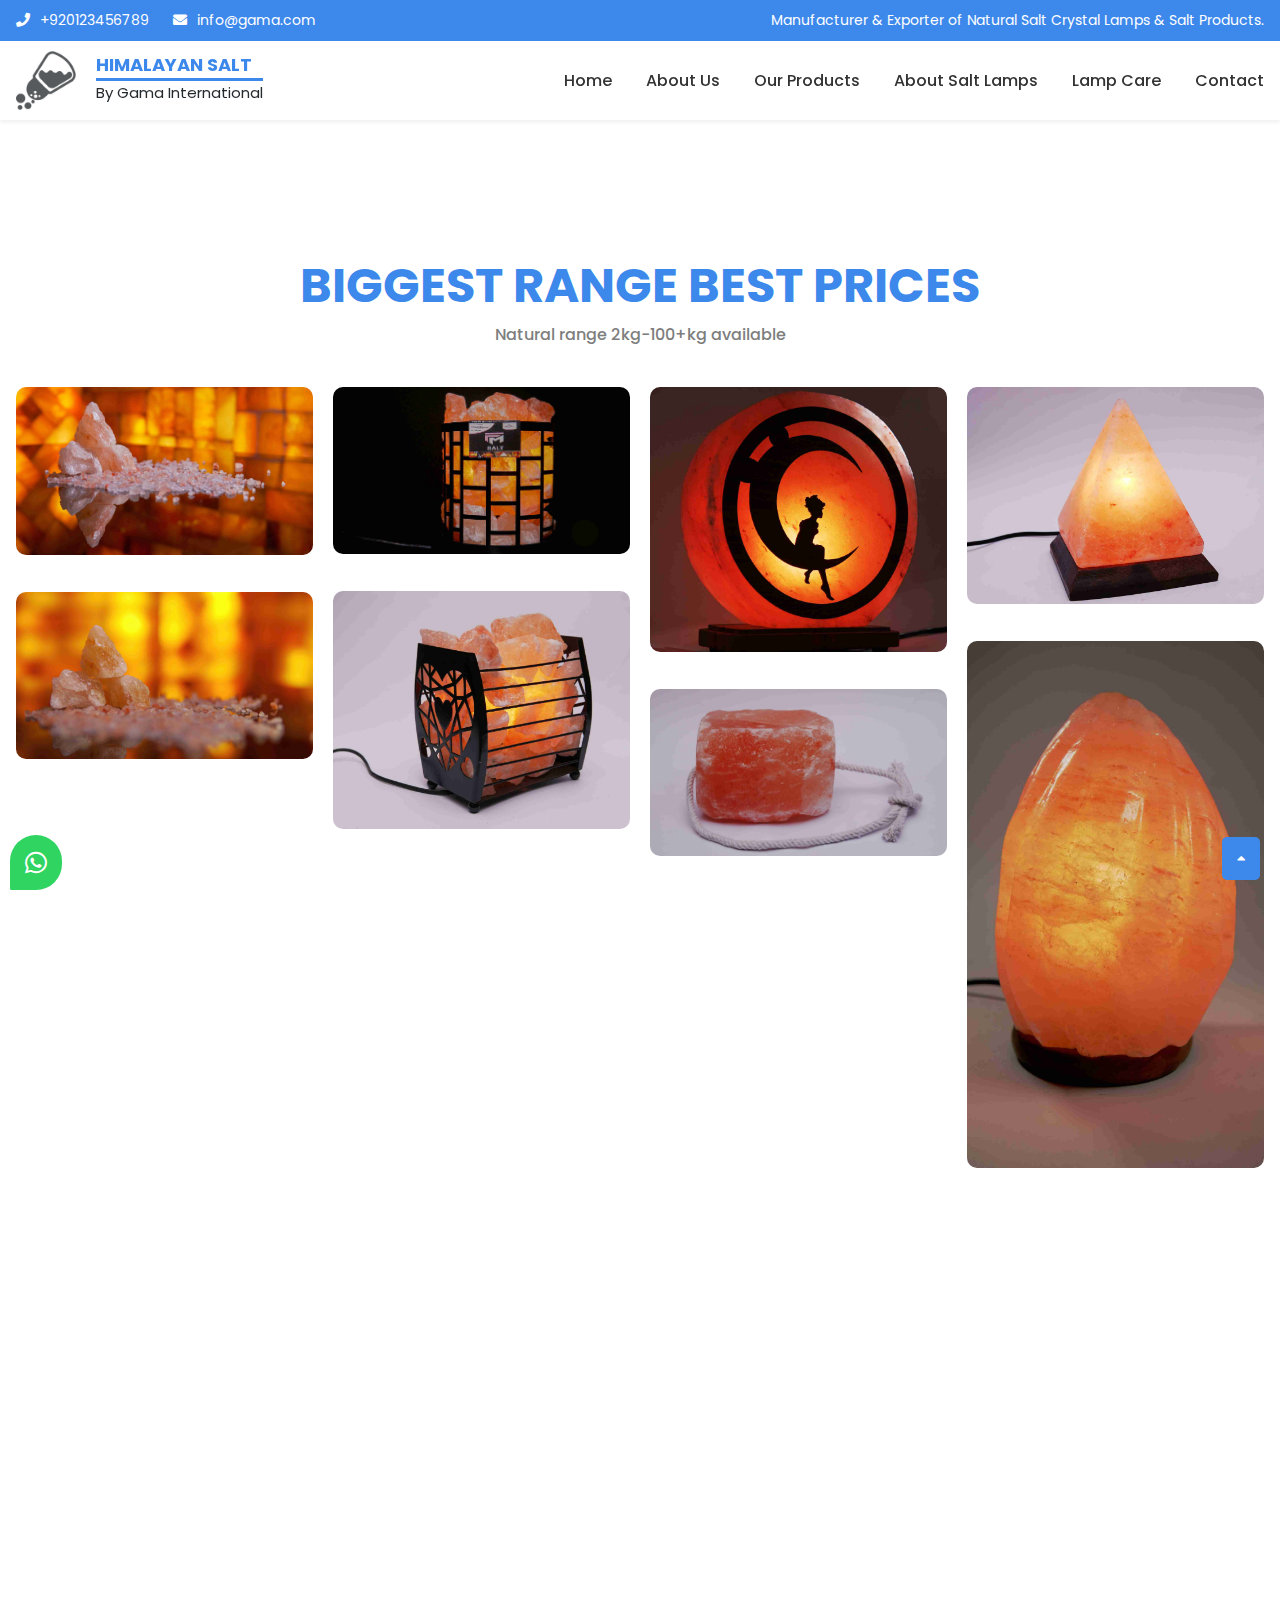
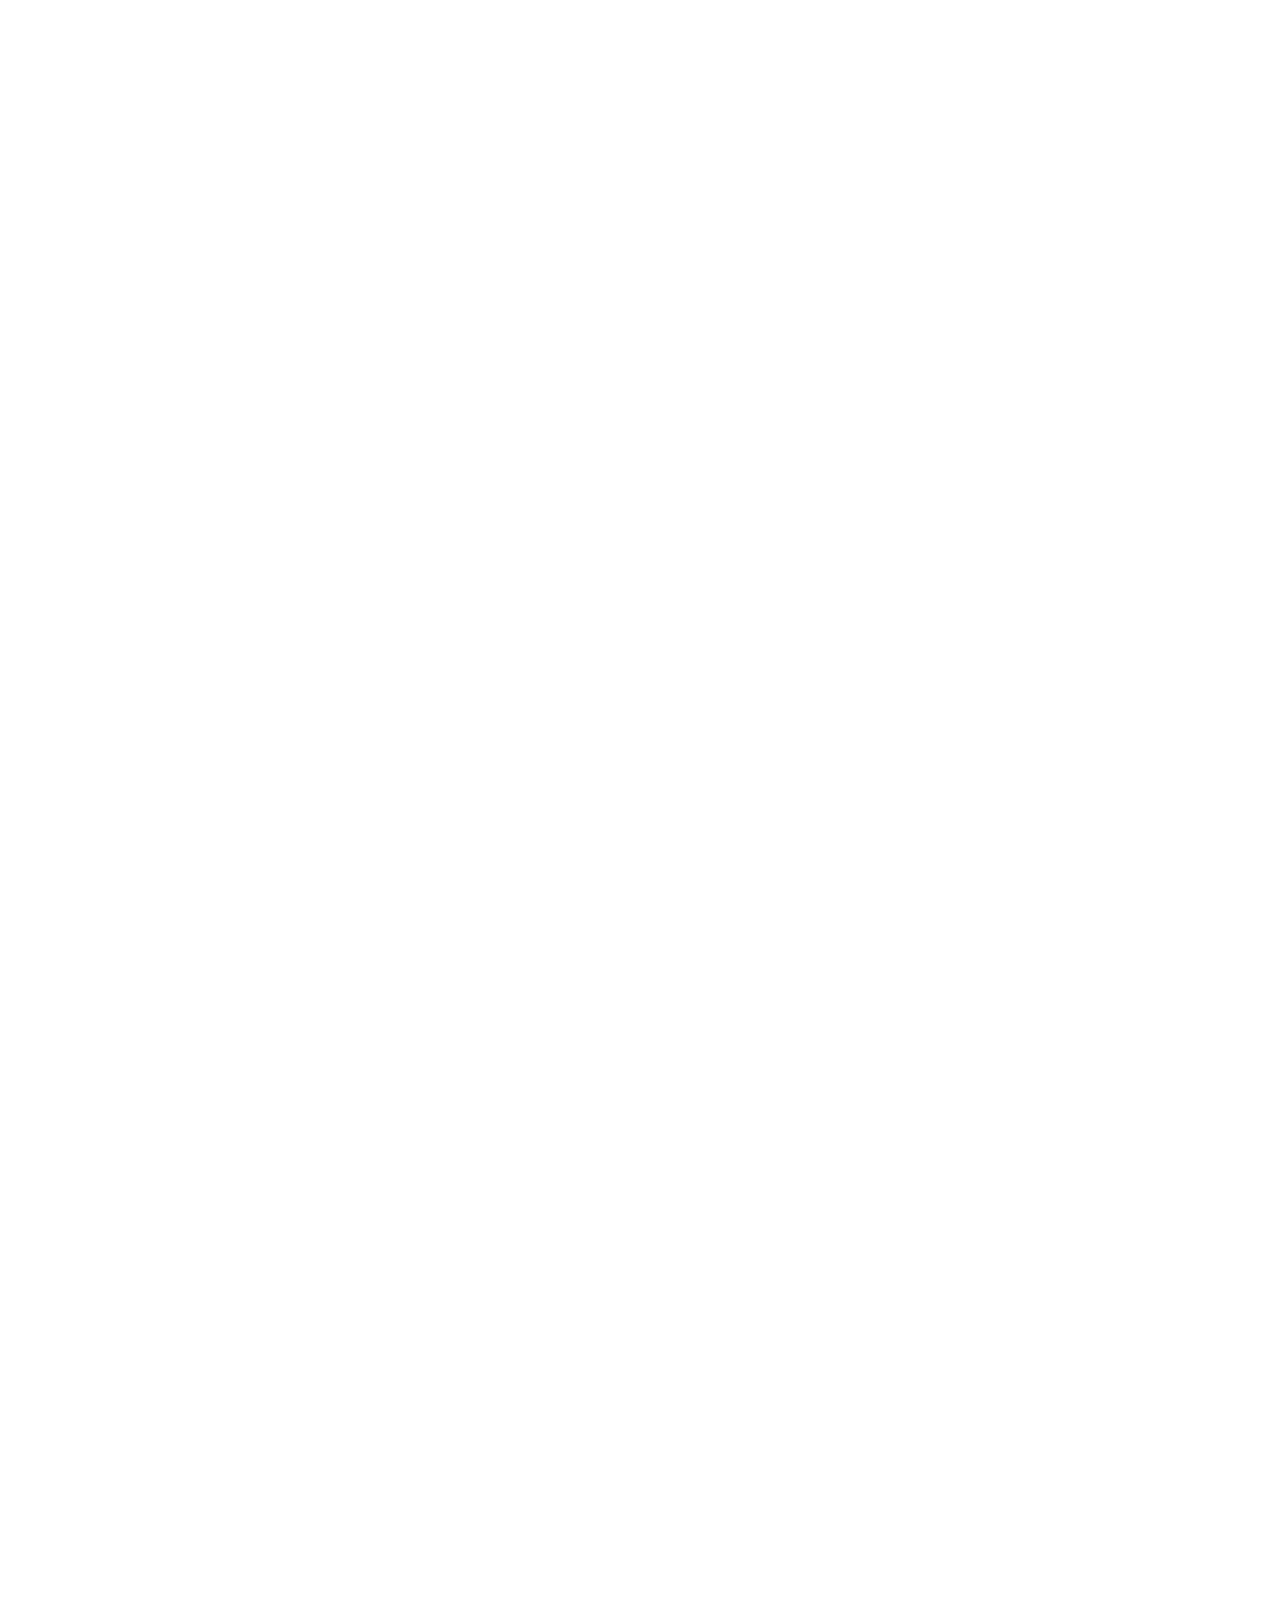
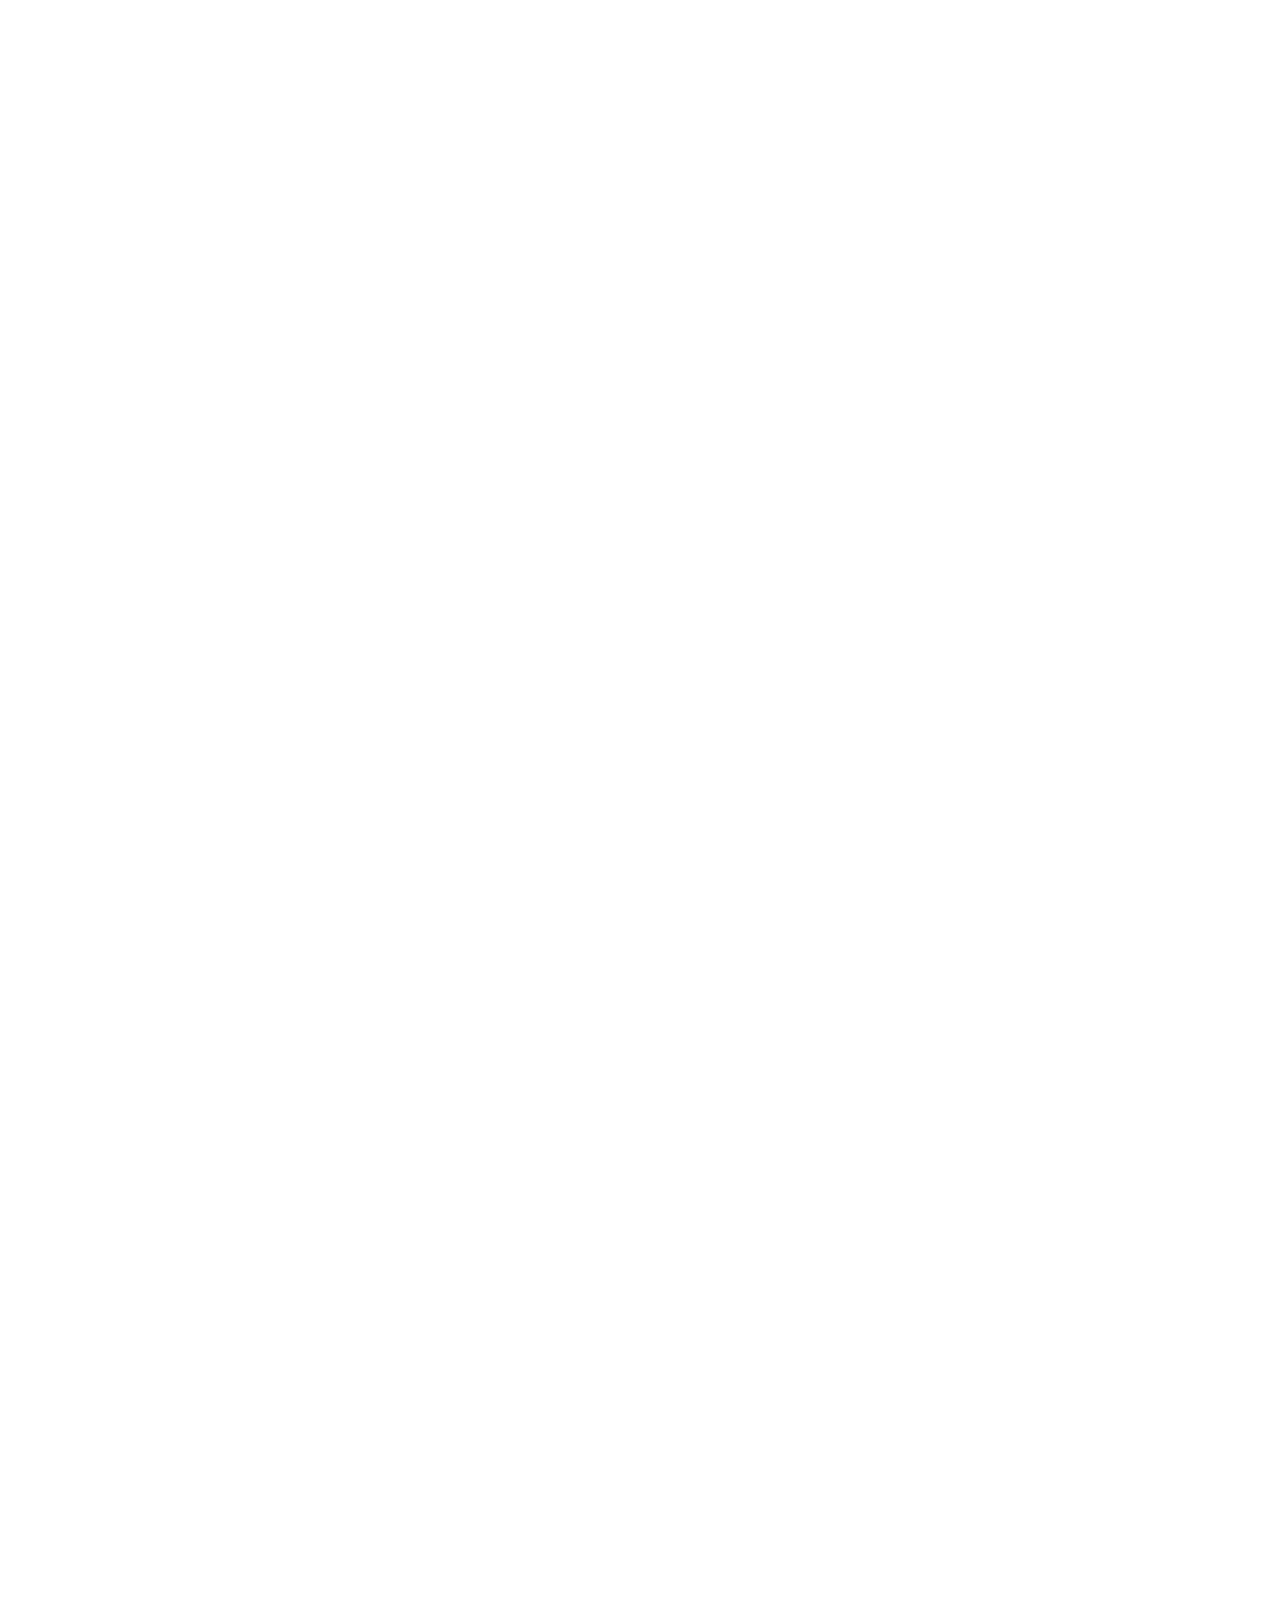
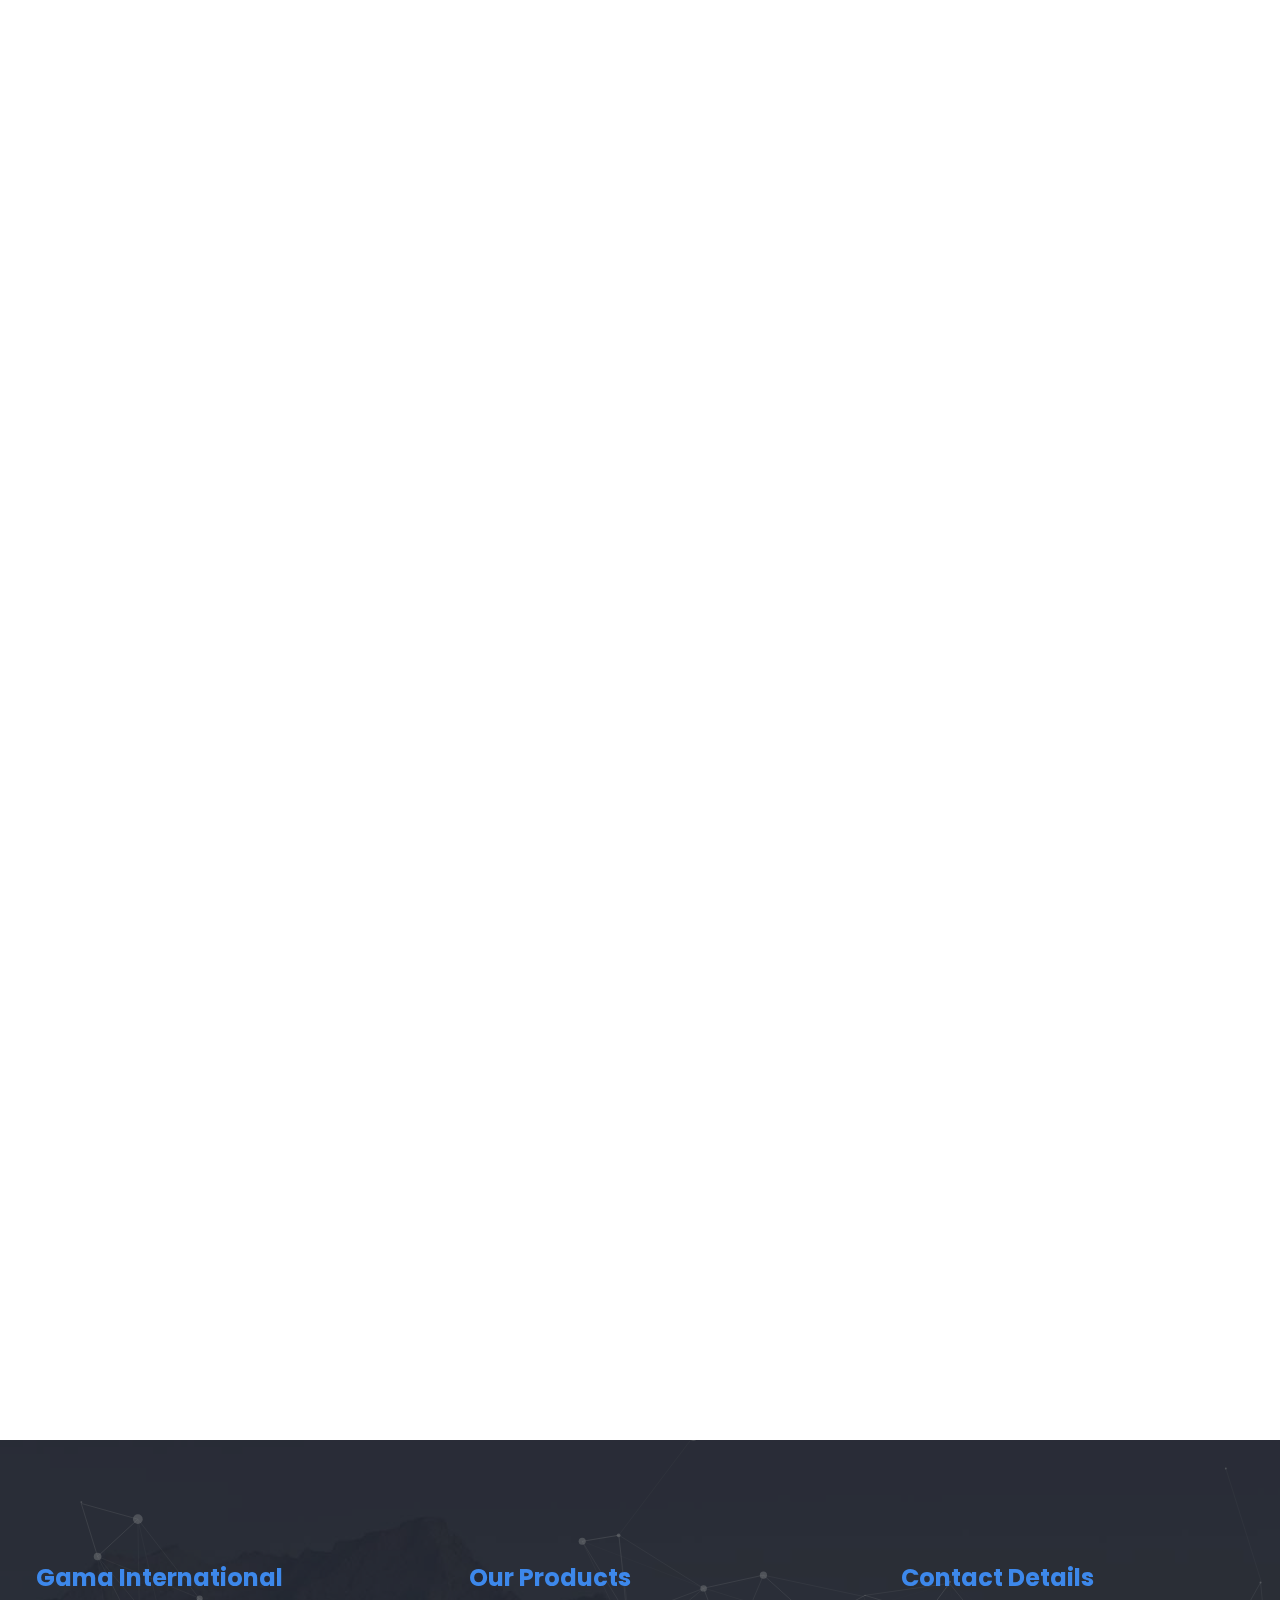
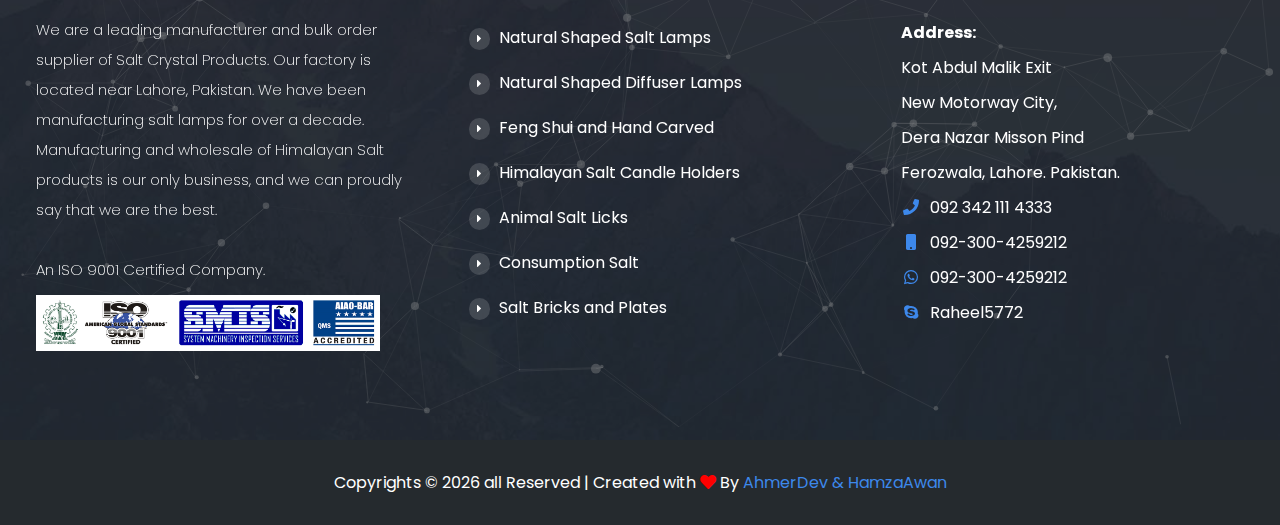
<file: products.html>
<!DOCTYPE html>
<html lang="en">

<head>
    <meta charset="UTF-8">
    <meta http-equiv="X-UA-Compatible" content="IE=edge">
    <meta name="viewport" content="width=device-width, initial-scale=1.0">
    <link href="https://fonts.googleapis.com/css2?family=Poppins:wght@200;400;500;700;800;900&display=swap" rel="stylesheet">
    <link rel="stylesheet" href="https://cdnjs.cloudflare.com/ajax/libs/font-awesome/5.15.4/css/all.min.css" integrity="sha512-1ycn6IcaQQ40/MKBW2W4Rhis/DbILU74C1vSrLJxCq57o941Ym01SwNsOMqvEBFlcgUa6xLiPY/NS5R+E6ztJQ==" crossorigin="anonymous" referrerpolicy="no-referrer"
    />
    <link href="https://unpkg.com/aos@2.3.1/dist/aos.css" rel="stylesheet">
    <link rel="stylesheet" href="./css/products.css">
    <script src="https://unpkg.com/aos@2.3.1/dist/aos.js"></script>
    <link rel="shortcut icon" href="./img/SaltLogo.png" type="image/x-icon">
    <script src="./js/btn.js"></script>
    <title>About | FM Salt</title>
</head>

<body>

    <!------------------>
    <a href="#" class="whatsapp"><i class="fab fa-whatsapp"></i></a>


    <!------------------>
    <button class="top-btn" id="topBtn" onclick="goTop()"><i class="fas fa-caret-up"></i></button>

    <!------------------>
    <section class="top">
        <div class="container">
            <p><i class="fas fa-phone"></i><span>+920123456789</span> <i class="fas fa-envelope"></i>info@gama.com</p>
            <p>Manufacturer & Exporter of Natural Salt Crystal Lamps & Salt Products.</p>
        </div>
    </section>

    <!------------------>
    <section class="nav">
        <div class="container">
            <div class="box">
                <img src="./img/SaltLogo.png">
                <ul>
                    <li class="strong">Himalayan Salt</li>
                    <li>By Gama International</li>
                </ul>
            </div>
            <ul class="links">
                <a href="index.html">Home</a>
                <a href="about.html">About Us</a>
                <a href="#">Our Products</a>
                <a href="about.html">About Salt Lamps</a>
                <a href="about.html">Lamp Care</a>
                <a href="contact.html">Contact</a>
            </ul>

            <button class="responsive" onclick="openNav()">
                <ul>
                    <li></li>
                    <li></li>
                    <li></li>
                </ul>
            </button>
        </div>
    </section>

    <!------------------>
    <section class="sidebar" id="sidebar">
        <button class="closeBtn" onclick="closeNav()"><i class="fas fa-times fa-fw"></i></button>
        <ul>
            <a href="index.html">Home</a>
            <a href="about.html">About Us</a>
            <a href="#">Our Products</a>
            <a href="about.html">About Salt Lamps</a>
            <a href="about.html">Lamp Care</a>
            <a href="contact.html">Contact</a>
        </ul>
    </section>

    <!------------------>
    <section class="products">
        <div class="container">
            <div class="details">
                <h2>Biggest Range Best Prices</h2>
                <p>Natural range 2kg-100+kg available</p>
            </div>
            <div class="flex">
                <div class="col">
                    <div class="box" data-aos="zoom-in">
                        <img src="./img/products/DSC04620.jpg" alt="">
                    </div>

                    <div class="box" data-aos="zoom-in">
                        <img src="./img/products/DSC04638.jpg" alt="">
                    </div>

                    <div class="box" data-aos="zoom-in">
                        <img src="./img/products/DSC04678.jpg" alt="">
                    </div>

                    <div class="box" data-aos="zoom-in">
                        <img src="./img/products/DSC04691.jpg" alt="">
                    </div>

                    <div class="box" data-aos="zoom-in">
                        <img src="./img/products/DSC04779.jpg" alt="">
                    </div>

                    <div class="box" data-aos="zoom-in">
                        <img src="./img/products/DSC05271.jpg" alt="">
                    </div>

                    <div class="box" data-aos="zoom-in">
                        <img src="./img/products/DSC05283.jpg" alt="">
                    </div>

                    <div class="box" data-aos="zoom-in">
                        <img src="./img/products/DSC05288.jpg" alt="">
                    </div>

                    <div class="box" data-aos="zoom-in">
                        <img src="./img/products/DSC05329.jpg" alt="">
                    </div>

                    <div class="box" data-aos="zoom-in">
                        <img src="./img/products/DSC05599.jpg" alt="">
                    </div>

                    <div class="box" data-aos="zoom-in">
                        <img src="./img/products/DSC05603.jpg" alt="">
                    </div>

                    <div class="box" data-aos="zoom-in">
                        <img src="./img/products/DSC05620.jpg" alt="">
                    </div>

                    <div class="box" data-aos="zoom-in">
                        <img src="./img/products/DSC05680.jpg" alt="">
                    </div>

                    <div class="box" data-aos="zoom-in">
                        <img src="./img/products/DSC05987.jpg" alt="">
                    </div>
                    <div class="box" data-aos="zoom-in">
                        <img src="./img/products/DSC05989.jpg" alt="">
                    </div>

                    <div class="box" data-aos="zoom-in">
                        <img src="./img/products/DSC05991.jpg" alt="">
                    </div>

                    <div class="box" data-aos="zoom-in">
                        <img src="./img/products/DSC05992.jpg" alt="">
                    </div>

                    <div class="box" data-aos="zoom-in">
                        <img src="./img/products/DSC05968.jpg" alt="">
                    </div>
                </div>
                <div class="col">
                    <div class="box" data-aos="zoom-in">
                        <img src="./img/products/DSC04811.jpg" alt="">
                    </div>

                    <div class="box" data-aos="zoom-in">
                        <img src="./img/products/DSC04854.jpg" alt="">
                    </div>

                    <div class="box" data-aos="zoom-in">
                        <img src="./img/products/DSC04933.jpg" alt="">
                    </div>

                    <div class="box" data-aos="zoom-in">
                        <img src="./img/products/DSC04983.jpg" alt="">
                    </div>
                    <div class="box" data-aos="zoom-in">
                        <img src="./img/products/DSC04996.jpg" alt="">
                    </div>

                    <div class="box" data-aos="zoom-in">
                        <img src="./img/products/DSC05385.jpg" alt="">
                    </div>

                    <div class="box" data-aos="zoom-in">
                        <img src="./img/products/DSC05417.jpg" alt="">
                    </div>

                    <div class="box" data-aos="zoom-in">
                        <img src="./img/products/DSC05423.jpg" alt="">
                    </div>

                    <div class="box" data-aos="zoom-in">
                        <img src="./img/products/DSC05426.jpg" alt="">
                    </div>
                    <div class="box" data-aos="zoom-in">
                        <img src="./img/products/DSC05432.jpg" alt="">
                    </div>

                    <div class="box" data-aos="zoom-in">
                        <img src="./img/products/DSC05686.jpg" alt="">
                    </div>

                    <div class="box" data-aos="zoom-in">
                        <img src="./img/products/DSC05691.jpg" alt="">
                    </div>

                    <div class="box" data-aos="zoom-in">
                        <img src="./img/products/DSC05698.jpg" alt="">
                    </div>

                    <div class="box" data-aos="zoom-in">
                        <img src="./img/products/DSC05728.jpg" alt="">
                    </div>
                    <div class="box" data-aos="zoom-in">
                        <img src="./img/products/DSC05739.jpg" alt="">
                    </div>

                    <div class="box" data-aos="zoom-in">
                        <img src="./img/products/DSC05995.jpg" alt="">
                    </div>

                    <div class="box" data-aos="zoom-in">
                        <img src="./img/products/DSC06005.jpg" alt="">
                    </div>
                    <div class="box" data-aos="zoom-in">
                        <img src="./img/products/DSC06008.jpg" alt="">
                    </div>

                    <div class="box" data-aos="zoom-in">
                        <img src="./img/products/DSC06062.jpg" alt="">
                    </div>
                    <div class="box" data-aos="zoom-in">
                        <img src="./img/products/DSC05986.jpg" alt="">
                    </div>


                </div>

                <div class="col">
                    <div class="box" data-aos="zoom-in">
                        <img src="./img/products/DSC05105.jpg" alt="">
                    </div>

                    <div class="box" data-aos="zoom-in">
                        <img src="./img/products/DSC05117.jpg" alt="">
                    </div>

                    <div class="box" data-aos="zoom-in">
                        <img src="./img/products/DSC05122.jpg" alt="">
                    </div>

                    <div class="box" data-aos="zoom-in">
                        <img src="./img/products/DSC05133.jpg" alt="">
                    </div>
                    <div class="box" data-aos="zoom-in">
                        <img src="./img/products/DSC05155.jpg" alt="">
                    </div>

                    <div class="box" data-aos="zoom-in">
                        <img src="./img/products/DSC05495.jpg" alt="">
                    </div>

                    <div class="box" data-aos="zoom-in">
                        <img src="./img/products/DSC05497.jpg" alt="">
                    </div>

                    <div class="box" data-aos="zoom-in">
                        <img src="./img/products/DSC05499.jpg" alt="">
                    </div>

                    <div class="box" data-aos="zoom-in">
                        <img src="./img/products/DSC05503.jpg" alt="">
                    </div>
                    <div class="box" data-aos="zoom-in">
                        <img src="./img/products/DSC05509.jpg" alt="">
                    </div>

                    <div class="box" data-aos="zoom-in">
                        <img src="./img/products/DSC05792.jpg" alt="">
                    </div>

                    <div class="box" data-aos="zoom-in">
                        <img src="./img/products/DSC05800.jpg" alt="">
                    </div>

                    <div class="box" data-aos="zoom-in">
                        <img src="./img/products/DSC05804.jpg" alt="">
                    </div>

                    <div class="box" data-aos="zoom-in">
                        <img src="./img/products/DSC05816.jpg" alt="">
                    </div>
                    <div class="box" data-aos="zoom-in">
                        <img src="./img/products/DSC05818.jpg" alt="">
                    </div>

                    <div class="box" data-aos="zoom-in">
                        <img src="./img/products/DSC05821.jpg" alt="">
                    </div>

                    <div class="box" data-aos="zoom-in">
                        <img src="./img/products/DSC05822.jpg" alt="">
                    </div>

                    <div class="box" data-aos="zoom-in">
                        <img src="./img/products/DSC05863.jpg" alt="">
                    </div>

                    <div class="box" data-aos="zoom-in">
                        <img src="./img/products/DSC05865.jpg" alt="">
                    </div>


                    <div class="box" data-aos="zoom-in">
                        <img src="./img/products/DSC05965.jpg" alt="">
                    </div>

                    <!-- <div class="box" data-aos="zoom-in">
                        <img src="./img/products/DSC06075.jpg" alt="">
                    </div>

                    <div class="box" data-aos="zoom-in">
                        <img src="./img/products/DSC06082.jpg" alt="">
                    </div> 
                    <div class="box" data-aos="zoom-in">
                        <img src="./img/products/DSC06036.jpg" alt="">
                    </div>
                    <div class="box" data-aos="zoom-in">
                        <img src="./img/products/DSC05905.jpg" alt="">
                    </div>-->
                </div>
                <div class="col">
                    <div class="box" data-aos="zoom-in">
                        <img src="./img/products/DSC05179.jpg" alt="">
                    </div>

                    <div class="box" data-aos="zoom-in">
                        <img src="./img/products/DSC05197.jpg" alt="">
                    </div>

                    <div class="box" data-aos="zoom-in">
                        <img src="./img/products/DSC05209.jpg" alt="">
                    </div>

                    <div class="box" data-aos="zoom-in">
                        <img src="./img/products/DSC05215.jpg" alt="">
                    </div>

                    <div class="box" data-aos="zoom-in">
                        <img src="./img/products/DSC05514.jpg" alt="">
                    </div>

                    <div class="box" data-aos="zoom-in">
                        <img src="./img/products/DSC05519.jpg" alt="">
                    </div>

                    <div class="box" data-aos="zoom-in">
                        <img src="./img/products/DSC05522.jpg" alt="">
                    </div>

                    <div class="box" data-aos="zoom-in">
                        <img src="./img/products/DSC05528.jpg" alt="">
                    </div>

                    <div class="box" data-aos="zoom-in">
                        <img src="./img/products/DSC05536.jpg" alt="">
                    </div>

                    <div class="box" data-aos="zoom-in">
                        <img src="./img/products/DSC05552.jpg" alt="">
                    </div>

                    <div class="box" data-aos="zoom-in">
                        <img src="./img/products/DSC05567.jpg" alt="">
                    </div>

                    <div class="box" data-aos="zoom-in">
                        <img src="./img/products/DSC05591.jpg" alt="">
                    </div>

                    <div class="box" data-aos="zoom-in">
                        <img src="./img/products/DSC05698.jpg" alt="">
                    </div>

                    <div class="box" data-aos="zoom-in">
                        <img src="./img/products/DSC05728.jpg" alt="">
                    </div>

                    <div class="box" data-aos="zoom-in">
                        <img src="./img/products/DSC05739.jpg" alt="">
                    </div>

                    <div class="box" data-aos="zoom-in">
                        <img src="./img/products/DSC05755.jpg" alt="">
                    </div>
                </div>
            </div>

        </div>
    </section>

    <!--------------------------->
    <section class="particles-js" id="particles-js">
        <div class="overlay">
            <div class="container">
                <div class="box">
                    <h2>Gama International</h2>
                    <p>We are a leading manufacturer and bulk order supplier of Salt Crystal Products. Our factory is located near Lahore, Pakistan. We have been manufacturing salt lamps for over a decade. Manufacturing and wholesale of Himalayan Salt products
                        is our only business, and we can proudly say that we are the best. <br><br> An ISO 9001 Certified Company.</p>
                    <img src="./img/certificate.png">
                </div>

                <div class="box">
                    <h2>Our Products</h2>
                    <ul>
                        <a href="#"><i class="fas fa-caret-right"></i> Natural Shaped Salt Lamps</a>
                        <a href="#"><i class="fas fa-caret-right"></i> Natural Shaped Diffuser Lamps</a>
                        <a href="#"><i class="fas fa-caret-right"></i> Feng Shui and Hand Carved</a>
                        <a href="#"><i class="fas fa-caret-right"></i> Himalayan Salt Candle Holders</a>
                        <a href="#"><i class="fas fa-caret-right"></i> Animal Salt Licks</a>
                        <a href="#"><i class="fas fa-caret-right"></i> Consumption Salt</a>
                        <a href="#"><i class="fas fa-caret-right"></i> Salt Bricks and Plates</a>
                    </ul>
                </div>

                <div class="box">
                    <h2>Contact Details</h2>
                    <ul>
                        <li><strong>Address:</strong></li>
                        <li>Kot Abdul Malik Exit</li>
                        <li>New Motorway City,</li>
                        <li>Dera Nazar Misson Pind</li>
                        <li>Ferozwala, Lahore. Pakistan.</li>
                    </ul>
                    <ul>
                        <li><i class="fas fa-phone fa-fw"></i> 092 342 111 4333</li>
                        <li><i class="fas fa-mobile fa-fw"></i> 092-300-4259212</li>
                        <li><i class="fab fa-whatsapp fa-fw"></i> 092-300-4259212</li>
                        <li><i class="fab fa-skype fa-fw"></i> Raheel5772</li>
                    </ul>
                </div>
            </div>
        </div>
    </section>

    <section class="footer">
        <div class="container">
            <p>Copyrights &copy;
                <script>
                    document.write(new Date().getFullYear());
                </script> all Reserved | Created with <i class="fas fa-heart"></i> By
                <a href="https://www.ahmerdev.online" target="+blank">AhmerDev & HamzaAwan</a>
            </p>
        </div>
    </section>
</body>

<script>
    AOS.init();
</script>

<script src="./js/particles.js"></script>
<script src="./js/app.js"></script>
<script>
    //Set Video  Volume to 0
    var vid = document.getElementById("video");
    vid.volume = 0.0;

    var mybutton = document.getElementById("topBtn");
    window.onscroll = function() {
        scrollFunction()
    };

    function scrollFunction() {
        if (document.body.scrollTop > 50 || document.documentElement.scrollTop > 50) {
            mybutton.style.display = "block";
        } else {
            mybutton.style.display = "none";
        }
    }

    function goTop() {
        document.body.scrollTop = 0;
        document.documentElement.scrollTop = 0;
    }
</script>
<script>
    var count_particles, stats, update;
    stats = new Stats;
    stats.setMode(0);
    stats.domElement.style.position = 'absolute';
    stats.domElement.style.left = '0px';
    stats.domElement.style.top = '0px';
    document.body.appendChild(stats.domElement);
    count_particles = document.querySelector('.js-count-particles');
    update = function() {
        stats.begin();
        stats.end();
        if (window.pJSDom[0].pJS.particles && window.pJSDom[0].pJS.particles.array) {
            count_particles.innerText = window.pJSDom[0].pJS.particles.array.length;
        }
        requestAnimationFrame(update);
    };
    requestAnimationFrame(update);
</script>

<script>
    var slideIndex = 0;
    showSlides();

    function showSlides() {
        var i;
        var slides = document.getElementsByClassName("mySlides");
        for (i = 0; i < slides.length; i++) {
            slides[i].style.display = "none";
        }
        slideIndex++;
        if (slideIndex > slides.length) {
            slideIndex = 1
        }
        slides[slideIndex - 1].style.display = "block";
        setTimeout(showSlides, 3000);
    }
</script>

</html>
</file>
<file: css/products.css>
* {
  margin: 0px;
  padding: 0px;
  font-family: 'Poppins', sans-serif;
  color: #252a2e;
  outline: none;
  list-style: none;
}

* a {
  text-decoration: none;
}

html {
  scroll-behavior: smooth;
}

section {
  width: 100%;
}

section .container {
  max-width: 1300px;
  padding: 20px 1em;
  margin: auto;
}

@-webkit-keyframes blink {
  0% {
    width: 170px;
    height: 170px;
  }
  50% {
    width: 100px;
    height: 100px;
  }
  100% {
    width: 170px;
    height: 170px;
  }
}

@keyframes blink {
  0% {
    width: 170px;
    height: 170px;
  }
  50% {
    width: 100px;
    height: 100px;
  }
  100% {
    width: 170px;
    height: 170px;
  }
}

.whatsapp {
  position: fixed;
  bottom: 10px;
  left: 10px;
  z-index: 999;
}

.whatsapp i {
  color: white;
  font-size: 25px;
  padding: 15px;
  border-top-left-radius: 80px;
  border-top-right-radius: 80px;
  border-bottom-right-radius: 80px;
  border-bottom-left-radius: 5px;
  background-color: #2fd461;
}

.top-btn {
  position: fixed;
  bottom: 20px;
  right: 20px;
  border: none;
  background-color: transparent;
  display: block;
  z-index: 999;
}

.top-btn i {
  padding: 15px;
  color: white;
  background-color: #3d88eb;
  border-radius: 5px;
  cursor: pointer;
}

.top {
  background-color: #3d88eb;
}

.top .container {
  display: -webkit-box;
  display: -ms-flexbox;
  display: flex;
  padding: 10px 1em;
  display: flex;
  -webkit-box-pack: justify;
      -ms-flex-pack: justify;
          justify-content: space-between;
}

.top .container p {
  color: white;
  font-size: 14px;
}

.top .container p i {
  margin-right: 10px;
  color: white;
}

.top .container p span {
  margin-right: 20px;
  color: white;
}

.nav {
  position: -webkit-sticky;
  position: sticky;
  top: 0px;
  background-color: white;
  z-index: 9;
  -webkit-box-shadow: 0px 3px 3px rgba(0, 0, 0, 0.05);
          box-shadow: 0px 3px 3px rgba(0, 0, 0, 0.05);
}

.nav .container {
  padding: 10px 1em;
  margin: auto;
  display: -webkit-box;
  display: -ms-flexbox;
  display: flex;
  -webkit-box-align: center;
      -ms-flex-align: center;
          align-items: center;
  -webkit-box-pack: justify;
      -ms-flex-pack: justify;
          justify-content: space-between;
}

.nav .container .box {
  display: -webkit-box;
  display: -ms-flexbox;
  display: flex;
}

.nav .container .box img {
  width: 60px;
  margin-right: 20px;
}

.nav .container .box ul .strong {
  font-weight: 700;
  color: #3d88eb;
  border-bottom: 3px #3d88eb solid;
  font-size: 18px;
  text-transform: uppercase;
}

.nav .container .box ul li {
  font-size: 15px;
}

.nav .container ul a {
  color: #333;
  text-decoration: none;
  font-weight: 500;
  padding: 0px 15px;
}

.nav .container ul a:nth-child(6) {
  padding-right: 0px;
}

.nav .container .responsive {
  border: none;
  background-color: transparent;
  display: none;
}

.nav .container .responsive ul li {
  height: 3px;
  margin: 4px 0px;
  width: 40px;
  background-color: #252a2e;
}

.sidebar {
  position: fixed;
  top: -100%;
  height: 100%;
  width: 100%;
  background-color: #252a2edf;
  z-index: 99;
  -webkit-box-pack: center;
      -ms-flex-pack: center;
          justify-content: center;
  display: -webkit-box;
  display: -ms-flexbox;
  display: flex;
  -webkit-box-align: center;
      -ms-flex-align: center;
          align-items: center;
}

.sidebar .closeBtn {
  position: absolute;
  top: 10px;
  left: 10px;
  padding: 10px 12px;
  background-color: #3d88eb;
  border-radius: 50px;
  border: none;
}

.sidebar .closeBtn i {
  color: white;
}

.sidebar ul {
  display: -webkit-box;
  display: -ms-flexbox;
  display: flex;
  -webkit-box-orient: vertical;
  -webkit-box-direction: normal;
      -ms-flex-direction: column;
          flex-direction: column;
  text-align: center;
}

.sidebar ul a {
  color: white;
  margin: 15px 0px;
}

/*@keyframes slider {
    0% {
        transform: translateX(0%);
    }
    20% {
        transform: translateX(-20%);
    }
    40% {
        transform: translateX(-40%);
    }
    60% {
        transform: translateX(-60%);
    }
    80% {
        transform: translateX(-80%);
    }
    100% {
        transform: translateX(0%);
    }
}*/
@-webkit-keyframes fade {
  from {
    opacity: .4;
  }
  to {
    opacity: 1;
  }
}
@keyframes fade {
  from {
    opacity: .4;
  }
  to {
    opacity: 1;
  }
}

.slider {
  /*background-image: url('../img/slide1.jpg');
    background-position: center;
    background-repeat: no-repeat;
    background-size: cover;*/
  width: 100%;
  overflow: hidden;
}

.slider .carasol {
  width: 500%;
  display: -webkit-box;
  display: -ms-flexbox;
  display: flex;
}

.slider .carasol img {
  width: 100%;
}

.fade {
  -webkit-animation-name: fade;
          animation-name: fade;
  -webkit-animation-duration: 1.5s;
          animation-duration: 1.5s;
}

.products .container {
  padding: 120px 1em;
}

.products .container .details {
  padding: 10px;
  text-align: center;
  margin-bottom: 30px;
}

.products .container .details h2 {
  font-size: 3rem;
  text-transform: uppercase;
  color: #3d88eb;
}

.products .container .details p {
  color: #7e7e7e;
  font-weight: 500;
}

.products .container .flex {
  display: -ms-grid;
  display: grid;
  -ms-grid-columns: (1fr)[4];
      grid-template-columns: repeat(4, 1fr);
  gap: 20px;
}

.products .container .flex .col .box {
  text-align: center;
  border-radius: 10px;
  margin-bottom: 30px;
  -webkit-transition: 1s ease;
  transition: 1s ease;
}

.products .container .flex .col .box img {
  width: 100%;
  -webkit-transition: 1s ease;
  transition: 1s ease;
  border-radius: 10px;
}

.products .container .flex .col .box:hover {
  -webkit-box-shadow: 0px 10px 20px rgba(0, 0, 0, 0.1);
          box-shadow: 0px 10px 20px rgba(0, 0, 0, 0.1);
  -webkit-transition: 1s ease;
  transition: 1s ease;
}

.products .container .flex .col .box:hover img {
  -webkit-transform: scale(1.1);
          transform: scale(1.1);
  -webkit-transition: 1s ease;
  transition: 1s ease;
}

.research {
  background-color: #f6fbff;
}

.research .container {
  padding: 150px 1em;
}

.research .container .grid {
  display: -ms-grid;
  display: grid;
  -ms-grid-columns: (1fr)[3];
      grid-template-columns: repeat(3, 1fr);
  gap: 30px;
}

.research .container .grid .box {
  background-color: white;
  border-radius: 5px;
  overflow: hidden;
}

.research .container .grid .box .img-box {
  width: 100%;
  height: 200px;
  overflow: hidden;
  margin-bottom: 10px;
}

.research .container .grid .box .img-box img {
  width: 100%;
  -webkit-transition: 0.5s ease;
  transition: 0.5s ease;
}

.research .container .grid .box .img-box img:hover {
  -webkit-transform: scale(1.2);
          transform: scale(1.2);
  -webkit-transition: 0.5s ease;
  transition: 0.5s ease;
}

.research .container .grid .box .inner-box {
  padding: 10px 20px;
}

.research .container .grid .box .inner-box a {
  display: inline-block;
  color: white;
  background-color: #3d88eb;
  padding: 10px 30px;
  border-radius: 5px;
  font-size: 15px;
}

.research .container .grid .box .inner-box a i {
  color: white;
  padding: 5px;
  border-radius: 50px;
  background-color: #ffffff3a;
}

.research .container .grid .box .inner-box h2 {
  color: #3d88eb;
  text-transform: uppercase;
}

.research .container .grid .box .inner-box p {
  color: #7e7e7e;
  font-size: 15px;
  margin-bottom: 10px;
  line-height: 27px;
}

.particles-js {
  width: 100%;
  background-image: url("../img/footer.jpg");
  background-size: cover;
  background-position: center;
  background-repeat: no-repeat;
  overflow: hidden;
  position: relative;
  height: 600px;
}

.particles-js .overlay {
  background-color: #252a2ea4;
  position: absolute;
  width: 100%;
  top: 0px;
  display: -webkit-box;
  display: -ms-flexbox;
  display: flex;
  -webkit-box-align: center;
      -ms-flex-align: center;
          align-items: center;
}

.particles-js .overlay .container {
  display: -ms-grid;
  display: grid;
  -ms-grid-columns: (1fr)[3];
      grid-template-columns: repeat(3, 1fr);
  gap: 50px;
  padding: 100px 1em;
}

.particles-js .overlay .container .box {
  width: 100%;
  padding: 20px;
}

.particles-js .overlay .container .box h2 {
  color: #3d88eb;
  margin-bottom: 20px;
}

.particles-js .overlay .container .box p {
  color: white;
  font-weight: 200;
  line-height: 30px;
  font-size: 15px;
  margin-bottom: 10px;
}

.particles-js .overlay .container .box img {
  width: 90%;
}

.particles-js .overlay .container .box ul {
  display: -webkit-box;
  display: -ms-flexbox;
  display: flex;
  -webkit-box-orient: vertical;
  -webkit-box-direction: normal;
      -ms-flex-direction: column;
          flex-direction: column;
}

.particles-js .overlay .container .box ul a {
  color: white;
  margin: 10px 0px;
}

.particles-js .overlay .container .box ul a i {
  color: white;
  padding: 5px 8px;
  border-radius: 50px;
  background-color: #ffffff25;
  font-size: 12px;
  margin-right: 5px;
}

.particles-js .overlay .container .box ul li {
  color: white;
  margin: 5px 0px;
}

.particles-js .overlay .container .box ul li i {
  color: #3d88eb;
  margin-right: 5px;
}

.particles-js .overlay .container .box ul li strong {
  color: white;
}

.footer {
  background-color: #252a2e;
}

.footer .container {
  text-align: center;
  padding: 30px 1em;
}

.footer .container p {
  color: white;
}

.footer .container p a {
  color: #3d88eb;
}

.footer .container p i {
  color: red;
}

@media screen and (max-width: 980px) {
  .health .container .grid {
    display: -ms-grid;
    display: grid;
    -ms-grid-columns: (1fr)[3];
        grid-template-columns: repeat(3, 1fr);
  }
}

@media screen and (max-width: 1050px) {
  .products .container .flex {
    display: -ms-grid;
    display: grid;
    -ms-grid-columns: (1fr)[3];
        grid-template-columns: repeat(3, 1fr);
    gap: 40px;
  }
}

@media screen and (max-width: 1000px) {
  .nav .container .links {
    display: none;
  }
  .nav .container .responsive {
    display: block;
  }
}

@media screen and (max-width: 940px) {
  .research .container .grid {
    display: -ms-grid;
    display: grid;
    -ms-grid-columns: (1fr)[2];
        grid-template-columns: repeat(2, 1fr);
  }
}

@media screen and (max-width: 870px) {
  .particles-js {
    height: 1100px;
  }
  .particles-js .overlay {
    padding: 0px 1em;
    height: 100%;
  }
  .particles-js .overlay .container {
    -ms-grid-columns: (1fr)[2];
        grid-template-columns: repeat(2, 1fr);
  }
}

@media screen and (max-width: 840px) {
  .top {
    display: none;
  }
}

@media screen and (max-width: 815px) {
  .about .container .box {
    width: 100%;
  }
  .about .container .box img {
    display: none;
  }
  .about .container .box h1 {
    font-size: 3rem;
  }
  .about .container .box h1 span {
    color: #3d88eb;
    font-size: 3.5rem;
  }
  .about .container .res-box {
    display: none;
  }
}

@media screen and (max-width: 710px) {
  .health .container .grid {
    display: -ms-grid;
    display: grid;
    -ms-grid-columns: (1fr)[2];
        grid-template-columns: repeat(2, 1fr);
  }
  .products .container .flex {
    display: -ms-grid;
    display: grid;
    -ms-grid-columns: (1fr)[2];
        grid-template-columns: repeat(2, 1fr);
    gap: 40px;
  }
}

@media screen and (max-width: 690px) {
  .particles-js {
    height: 1500px;
  }
  .particles-js .overlay {
    padding: 0px 1em;
    height: 100%;
  }
  .particles-js .overlay .container {
    -ms-grid-columns: (1fr)[1];
        grid-template-columns: repeat(1, 1fr);
  }
}

@media screen and (max-width: 665px) {
  .about .container .box {
    width: 100%;
  }
  .about .container .box img {
    display: none;
  }
  .about .container .box h1 {
    font-size: 2.5rem;
  }
  .about .container .box h1 span {
    color: #3d88eb;
    font-size: 2.5rem;
  }
  .about .container .res-box {
    display: none;
  }
}

@media screen and (max-width: 610px) {
  .research .container .grid {
    display: -ms-grid;
    display: grid;
    -ms-grid-columns: (1fr)[1];
        grid-template-columns: repeat(1, 1fr);
  }
  .research .container .grid .box .img-box {
    min-height: 300px;
  }
}

@media screen and (max-width: 530px) {
  .about .container {
    padding: 50px 1em;
  }
  .about .container .box {
    width: 100%;
  }
  .about .container .box img {
    display: none;
  }
  .about .container .box h1 {
    font-size: 2rem;
    line-height: 35px;
    margin-bottom: 30px;
  }
  .about .container .box h1 span {
    color: #3d88eb;
    font-size: 2rem;
  }
  .about .container .box p {
    font-size: 15px;
  }
  .about .container .res-box {
    display: none;
  }
  .products .container .flex {
    display: -ms-grid;
    display: grid;
    -ms-grid-columns: (1fr)[1];
        grid-template-columns: repeat(1, 1fr);
    gap: 40px;
  }
}

@media screen and (max-width: 510px) {
  .health .container .details h2 {
    font-size: 25px;
  }
  .health .container .grid {
    display: -ms-grid;
    display: grid;
    -ms-grid-columns: (1fr)[1];
        grid-template-columns: repeat(1, 1fr);
  }
}
/*# sourceMappingURL=products.css.map */
</file>
